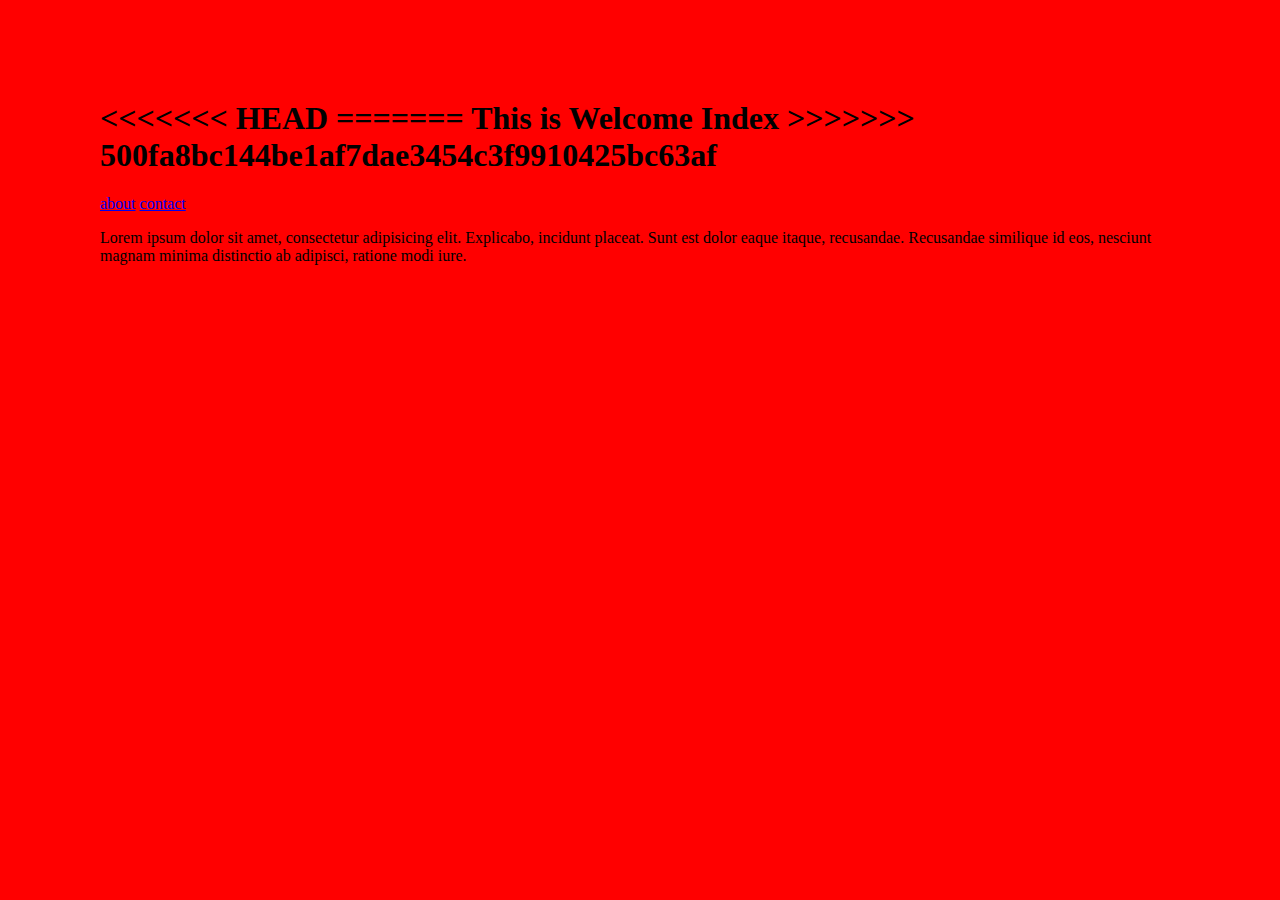
<file: index.html>
<!DOCTYPE html>
<html>
  <head>
    <meta charset="utf-8">
    <title>My Project</title>
    <link rel="stylesheet" href="css/style.css">
  </head>
  <body>
    <h1>
<<<<<<< HEAD
=======
       This is Welcome Index
>>>>>>> 500fa8bc144be1af7dae3454c3f9910425bc63af
    </h1>
     <header>
       <nav>
         <a href="about.html">about</a>
         <a href="content.html">contact</a>
       </nav>
     </header>
    <p>Lorem ipsum dolor sit amet, consectetur adipisicing elit. Explicabo, incidunt placeat. Sunt est dolor eaque itaque, recusandae. Recusandae similique id eos, nesciunt magnam minima distinctio ab adipisci, ratione modi iure.</p>
    <script src="js/main.js"></script>
  </body>
</html>
</file>
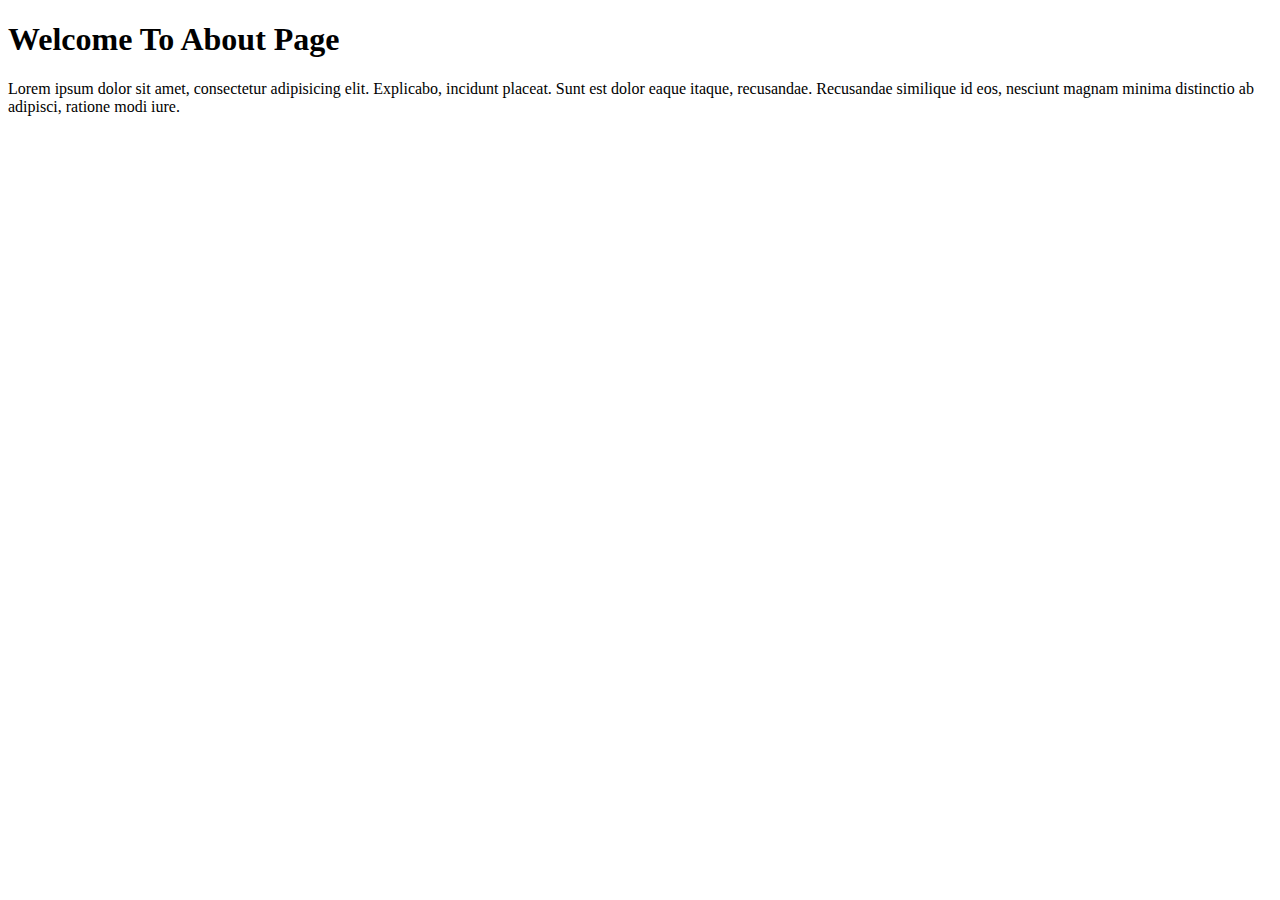
<file: about.html>
<!DOCTYPE html>
<html>
  <head>
    <meta charset="utf-8">
    <title>About Page</title>
  </head>
  <body>
    <h1>Welcome To About Page</h1>


    <p>Lorem ipsum dolor sit amet, consectetur adipisicing elit. Explicabo, incidunt placeat. Sunt est dolor eaque itaque, recusandae. Recusandae similique id eos, nesciunt magnam minima distinctio ab adipisci, ratione modi iure.</p>
  </body>
</html>
</file>
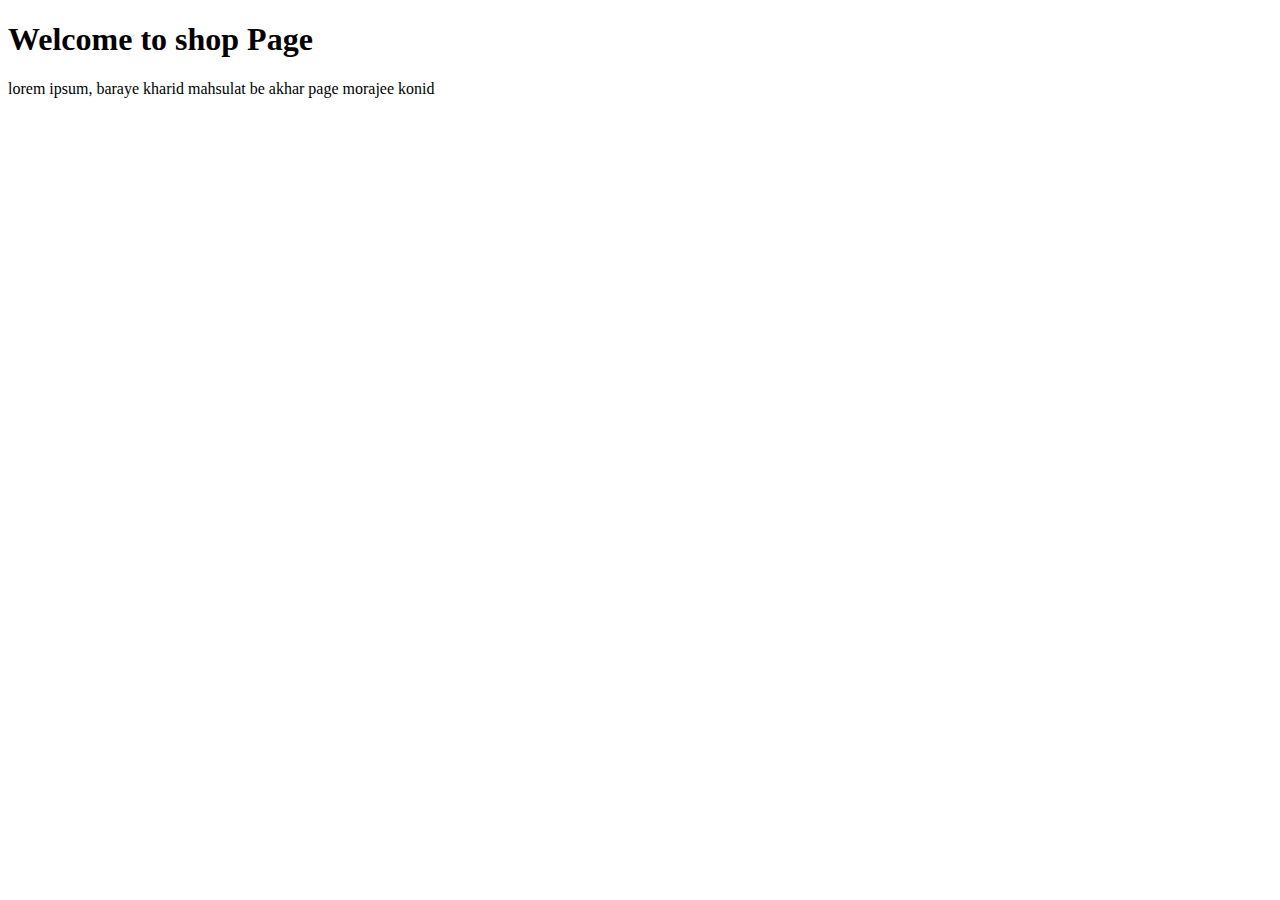
<file: shop.html>
<!DOCTYPE html>
<html lang="en">
<head>
    <meta charset="UTF-8">
    <title>Shop Page</title>
</head>
<body>
   <h1>Welcome to shop Page</h1>

   <p>lorem ipsum, baraye kharid mahsulat be akhar page morajee konid</p>
</body>
</html>
</file>
<file: css/style.css>
body {
  background: red;
  margin: 100px;
}
</file>
